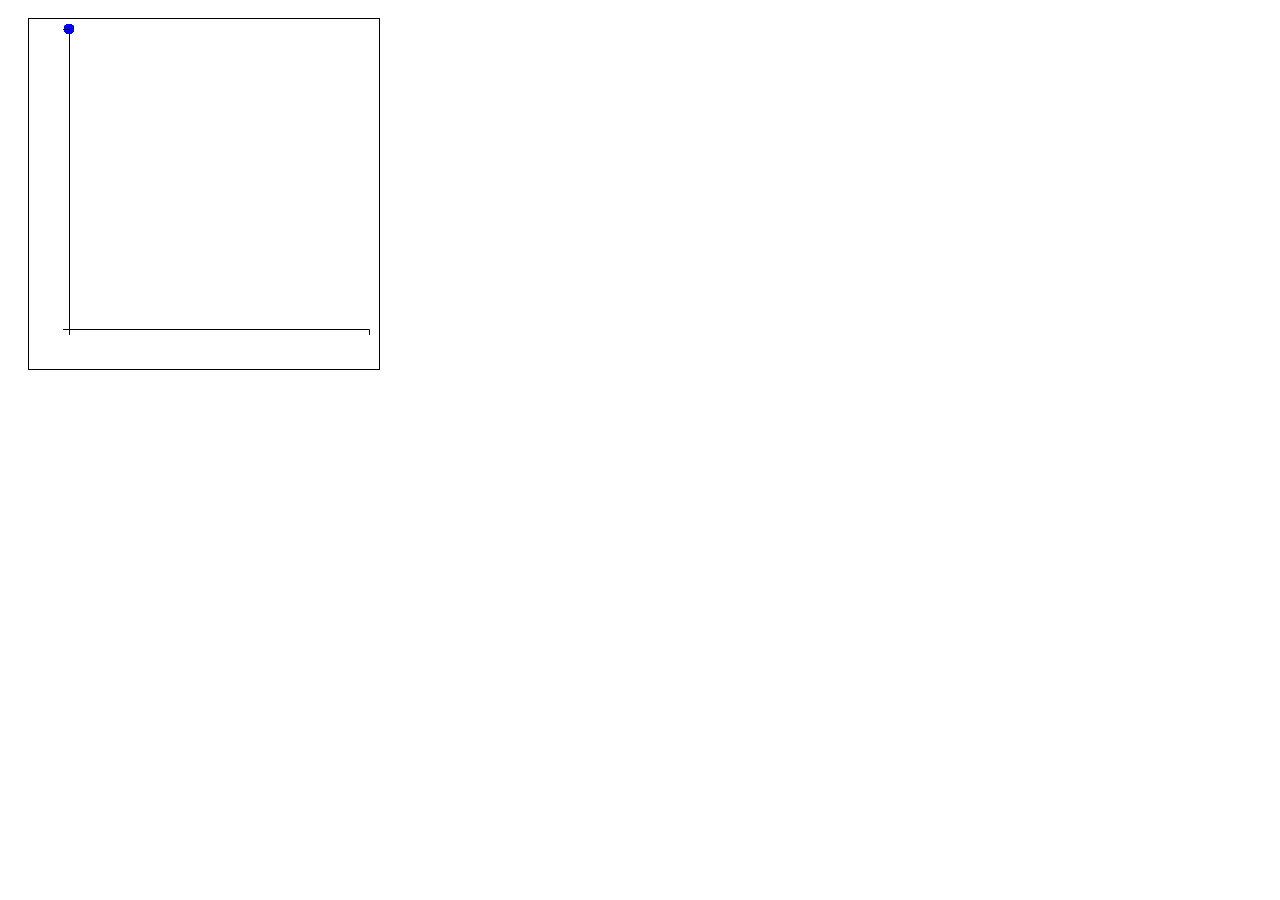
<file: index.html>
<html>

<head>
    <style>
        body {
            display: flex;
            padding-left: 20px;
        }
        #details {
            padding: 10px;
        }
    </style>
</head>

<body>
    <svg id="container" height="350" width="350" , style="border: solid 1px #000; margin-top: 10px">
        <g id="body" style="transform:translate(40px,10px)"></g>
        <g id="yAxis"></g>
        <g id="xAxis"></g>
    </svg>
</body>
<script src="../js/d3.js"></script>
<script>
    let body = d3.select("#body") // selecciono el  <g> body como contenedor

    d3.csv("./doc/data3.csv").then((data) => { // dirección de datos
        showData(data)   // función mostrar datos
        let brush = d3.brush();  // función brush d3.js

        brush.on("brush", function (a,b) {
            let coords = d3.event.selection // obtengo coordenadar de la selección
            body.selectAll("circle")        // selecciono los circulos
                .style("fill", function(d) {
                    let cx = d3.select(this).attr("cx"); // cordenada x
                    let cy = d3.select(this).attr("cy"); // cordenada y

                    let selected = isSelected(coords, cx, cy)
                    return selected ? "red" : "blue"
                })

        })

        body.append("g")
            .attr("class", "brush")
            .call(brush);
    })

    function showData(clients) {
        let bodyWidth = 300;
        let bodyHeight = 300;
        let xExtent = d3.extent(clients, d => +d.Weight)
        let xScale = d3.scaleLinear().range([0, bodyWidth])
            .domain([xExtent[0]-5, xExtent[1]+5])


        let yExtent = d3.extent(clients, d => +d.Height)
        let yScale = d3.scaleLinear().range([0, bodyHeight])
            .domain([yExtent[0]-5, yExtent[1]+5])

        let join = body.selectAll("circle")
            .data(clients)

        let newelements = join.enter()
            .append("circle")
            .style("fill", "blue")
            .style("r", "5")

        join.merge(newelements)
            .transition()
            .attr("cx", d => xScale(+d.Weight))
            .attr("cy", d => yScale(+d.Height))


        d3.select("#yAxis")
            .style("transform", "translate(40px, 10px)")
            .call(d3.axisLeft(yScale))

        d3.select("#xAxis")
            .style("transform", `translate(40px, ${bodyHeight+10}px)`)
            .call(d3.axisBottom(xScale))



    }

    function isSelected(coords, x, y) {
        let x0 = coords[0][0],
            x1 = coords[1][0],
            y0 = coords[0][1],
            y1 = coords[1][1];

        return x0 <= x && x <= x1 && y0 <= y && y <= y1;
    }


</script>

</html>
</file>
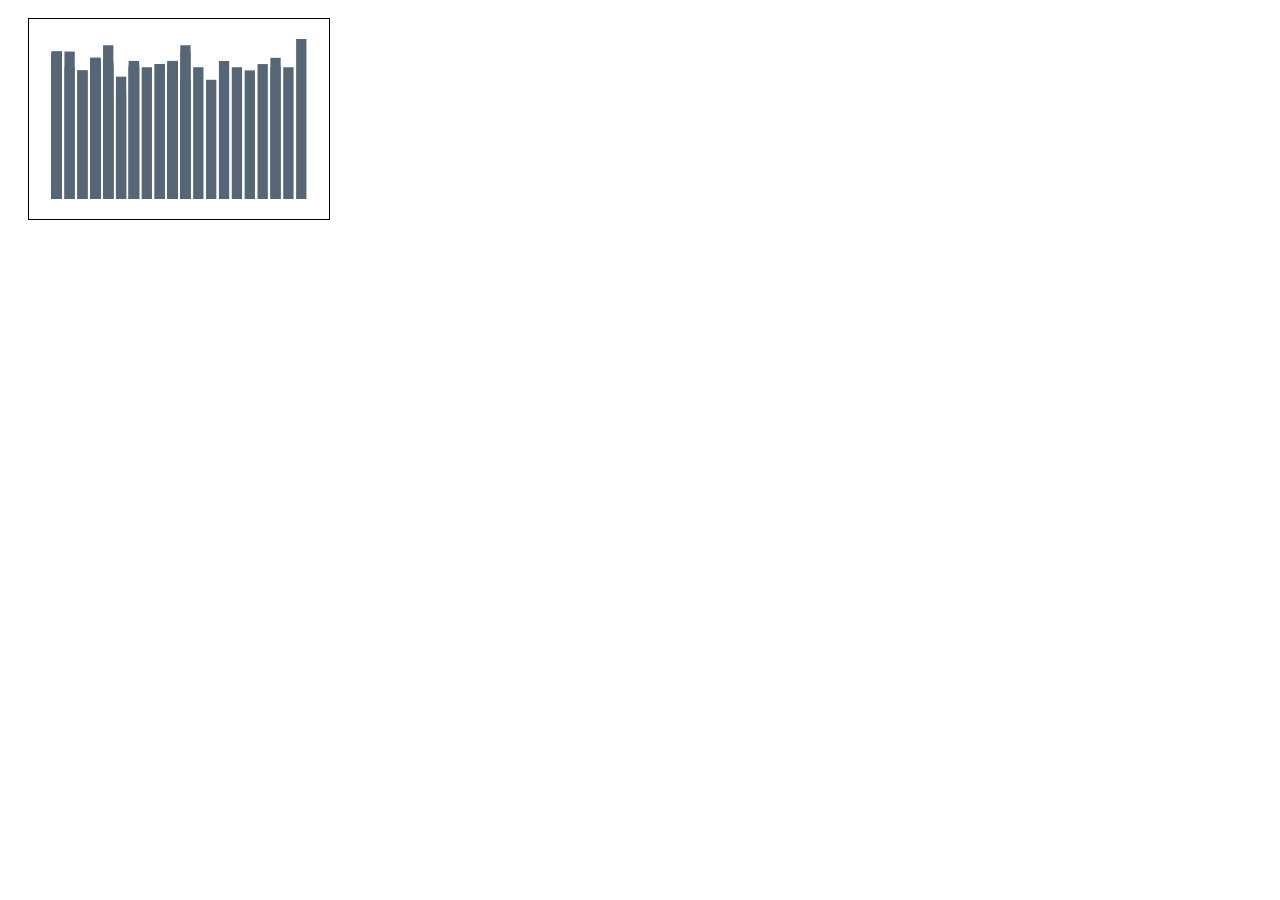
<file: Barras.html>
<html>

<head>
    <style>
        body {
            padding-left: 20px;
        }

        svg {
            border: solid 1px #000;
            margin-top: 10px;
        }

        #tooltip {
            position: fixed;
            top: 10px;
            left: 0px;
            padding: 5px;
            background-color: rgba(255, 255, 255, 0.8);
            border: solid 1px black;
            display: none;
        }
    </style>
</head>

<body>
    <svg id="barchart">
        <g class="body" />
    </svg>

    <div id="tooltip">Tooltip</div>
</body>
<script src="js/d3.js"></script>
<script>
    let barchart = d3.select("#barchart")

    let width = 300;
    let height = 200;

    barchart.attr("height", height)
    barchart.attr("width", width)

    d3.csv("./doc/data3.csv")
        .then((data) => {
            data = data.map(d => {
                d.BIRTH_talla5 = +d.BIRTH_talla5
                return d
            })
            drawBarChart(data)
        })


    function showTooltip(text, coords) {
        let x = coords[0];
        let y = coords[1];

        d3.select("#tooltip")
            .style("display", "block")
            .style("top", y)
            .style("left", x)
            .text(text)
    }

    function drawBarChart(data) {
        let margin = { left: 20, bottom: 20, right: 20, top: 20 }

        let bodyWidth = width - margin.left - margin.right;
        let bodyHeight = height - margin.top - margin.bottom;

        let xScale = d3.scaleBand()
            .range([0, bodyWidth])
            .domain(data.map(d => d.BIRTH_peso5))
            .padding(0.2)

        let yScale = d3.scaleLinear()
            .range([bodyHeight, 0])
            .domain([0, d3.max(data, d => d.BIRTH_talla5)])

        barChartBody = barchart.select(".body")
            .attr("transform", `translate(${margin.left},${margin.bottom})`)
            .selectAll("rect")
            .data(data)

        barChartBody.enter()
            .append("rect")
            .attr("fill", "#556677")
            .attr("width", xScale.bandwidth())
            .attr("height", d => bodyHeight - yScale(d.BIRTH_talla5))
            .attr("y", d => yScale(d.BIRTH_talla5))
            .attr("x", d => xScale(d.BIRTH_peso5))
            .on("mouseenter", (d) => {
                showTooltip(d.BIRTH_peso5, [d3.event.clientX, d3.event.clientY])
            })
            .on("mousemove", (d) => {
                showTooltip(d.BIRTH_peso5, [d3.event.clientX, d3.event.clientY + 30])
            })
            .on("mouseleave", (d) => {
                d3.select("#tooltip").style("display", "none")
            })

    }
</script>

</html>
</file>
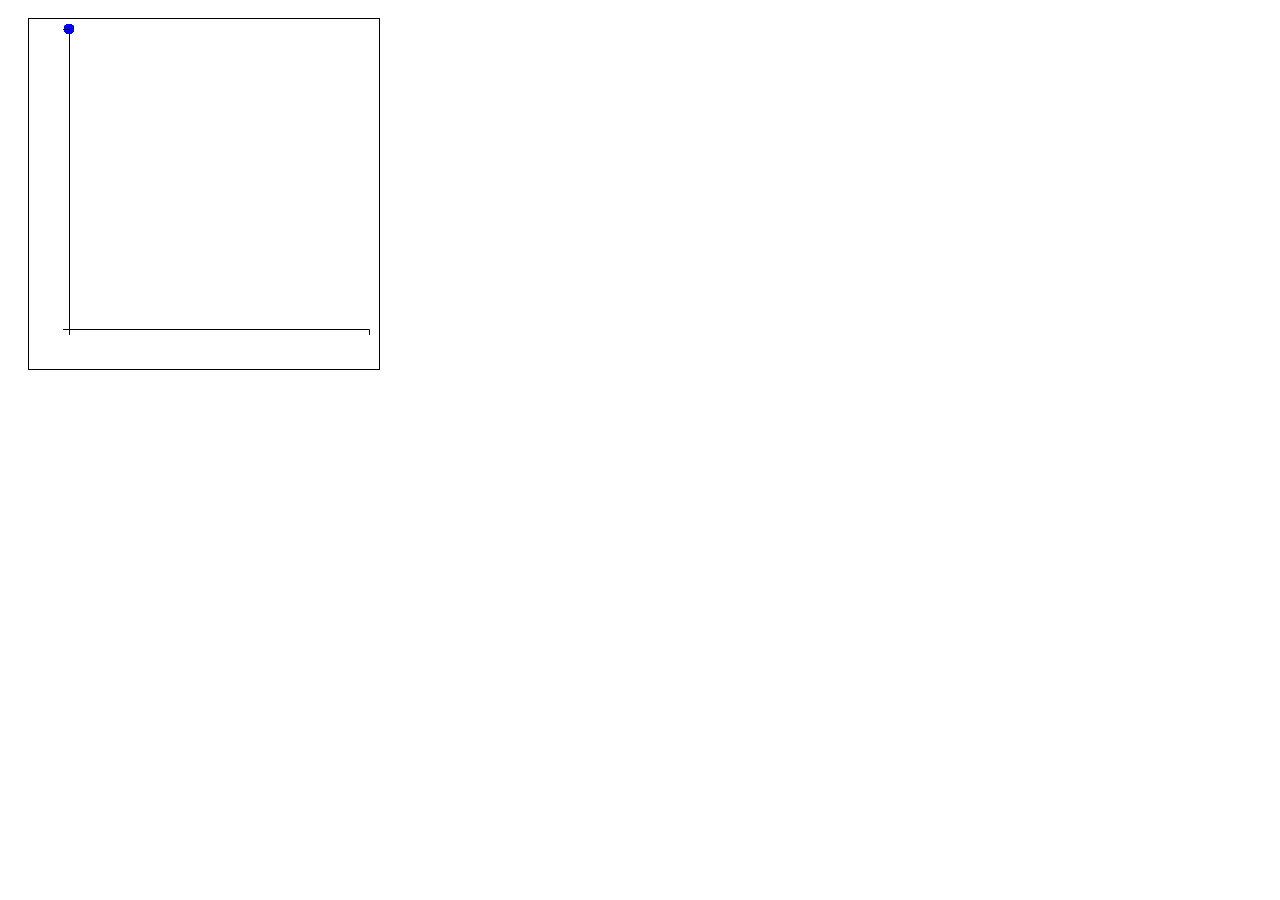
<file: grafica.html>
<html>

<head>
  <style>
    body {
      display: flex;
      padding-left: 20px;
    }

    #details {
      padding: 10px;
    }
    #tooltip {
      position: fixed;
      top: 10px;
      left: 0px;
      padding: 5px;
      background-color: rgba(255, 255, 255, 0.8);
      border: solid 1px black;
      display: none;
    }
  </style>
</head>

<body>
<div id="tooltip">Tooltip</div>
<svg id="container" height="350" width="350" , style="border: solid 1px #000; margin-top: 10px">
  <g id="body" style="transform:translate(40px,10px)"></g>
  <g id="yAxis"></g>
  <g id="xAxis"></g>
</svg>
</body>
<script src="../js/d3.js"></script>
<script>
  let body = d3.select("#body")
  let container = d3.select("#container")

  d3.csv("./doc/data3.csv").then((data) => {
    showData(data);
    let brush = d3.brush()
    // función brush d3.js

    brush.on("brush", function (a,b) {
      let coords = d3.event.selection // obtengo coordenadar de la selección
      body.selectAll("circle")        // selecciono los circulos
        .style("fill", function(d) {

          let cx = d3.select(this).attr("cx") // cordenada x
          let cy = d3.select(this).attr("cy") // cordenada y

          let selected = isSelected(coords, cx, cy)

          return selected ? "red" : "blue"
        })

    })

    body.append("g")
      .attr("class", "brush")
      .call(brush);

  })
  function showTooltip(text, coords) {
    let x = coords[0];
    let y = coords[1];
    d3.select("#tooltip")
      .style("display", "block")
      .style("top", y)
      .style("left", x)
      .text(text)

  }
  function showData(clients) {


    let bodyWidth = 300;
    let bodyHeight = 300;
    let xExtent = d3.extent(clients, d => +d.Weight)
    let xScale = d3.scaleLinear().range([0, bodyWidth])
      .domain([xExtent[0] - 5, xExtent[1] + 5])


    let yExtent = d3.extent(clients, d => +d.Height)
    let yScale = d3.scaleLinear().range([bodyHeight, 0])
      .domain([yExtent[0] - 5, yExtent[1] + 5])

    let join = body.selectAll("cicle")
      .data(clients)

    let newelements = join.enter()
      .append("circle")
      .style("fill", "blue")
      .style("r", "5")

    join.merge(newelements)
      .transition()
      .attr("cx", d => xScale(+d.Weight))
      .attr("cy", d => yScale(+d.Height))

    let yAxis = d3.axisLeft(yScale);
    let yAxisGroup = d3.select("#yAxis")
      .style("transform", "translate(40px, 10px)")
      .call(yAxis)

    let xAxis = d3.axisBottom(xScale)
    let xAxisGroup = d3.select("#xAxis")
      .style("transform", `translate(40px, ${bodyHeight + 10}px)`)
      .call(xAxis)

    let zoom = d3.zoom()
    zoom.on("zoom", function (a, b) {
      let newXScale = d3.event.transform.rescaleX(xScale);
      let newYScale = d3.event.transform.rescaleY(yScale);

      xAxis.scale(newXScale)
      xAxisGroup.call(xAxis)

      yAxis.scale(newYScale)
      yAxisGroup.call(yAxis)

      join.merge(newelements)
        .attr("cx", d => newXScale(+d.Weight))
        .attr("cy", d => newYScale(+d.Height))



    });
    container.call(zoom)

  }
  function isSelected(coords, x, y) {
    let x0 = coords[0][0],
      x1 = coords[1][0],
      y0 = coords[0][1],
      y1 = coords[1][1];

    return x0 <= x && x <= x1 && y0 <= y && y <= y1;
  }





</script>

</html>
</file>
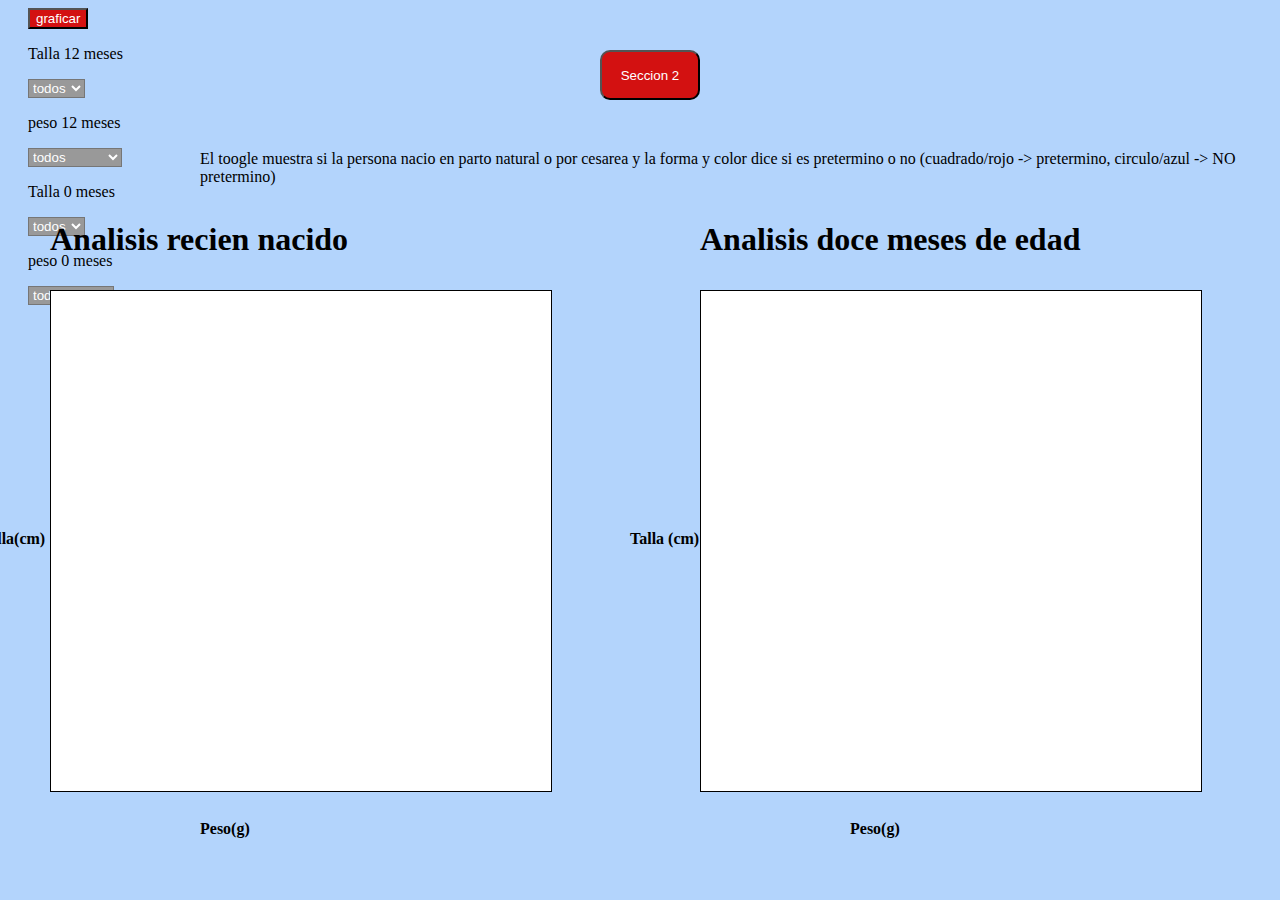
<file: Puntos.html>
<html>

<head>
    <link rel="stylesheet" href="css/punto1.css">
</head>

<body id="bod">

<div id="fondo">
  <p id="text1">El toogle muestra si la persona nacio en parto natural o por cesarea y la forma y color dice si es pretermino o no (cuadrado/rojo -> pretermino, circulo/azul -> NO pretermino)</p>
  <form id="graf">
    <input type="button"
           onclick="gen3(), gen4()"
           value="graficar" id="buton">
  </form>
  <p>Talla 12 meses</p>
  <select name="VARIABLE 1" id="var1">
    <option value="1" >62-70</option>
    <option value="2">70-86</option>
    <option value="3"SELECTED>todos</option>
  </select>
  <p>peso 12 meses </p>
  <select name="VARIABLE 2" id="var2">
    <option value="1" >7000-8000</option>
    <option value="2">8500-10000</option>
    <option value="3"SELECTED>todos</option>
  </select>
  <p>Talla 0 meses</p>
  <select name="VARIABLE 1" id="var3">
    <option value="1" >34-37</option>
    <option value="2">38-45</option>
    <option value="3"SELECTED>todos</option>
  </select>
  <p>peso 0 meses </p>
  <select name="VARIABLE 2" id="var4">
    <option value="1" >1100-1300</option>
    <option value="2">1400-1600</option>
    <option value="3"SELECTED>todos</option>
  </select>
<div id="div1">
  <div id="tooltip"></div>
  <h1>Analisis recien nacido</h1>
  <svg id="container" height="500" width="500" , style="border: solid 1px #000; margin-top: 10px">
    <g id="body" style="transform:translate(40px,10px)"></g>
    <g id="yAxis"></g>
    <g id="xAxis"></g>
  </svg>
  <p id="lab3">Talla(cm)</p>
  <p id="lab1">Peso(g)</p>
</div>
<div id="div2">
  <div id="tooltip2"></div>
  <h1>Analisis doce meses de edad</h1>
  <svg id="container2" height="500" width="500" , style="border: solid 1px #000; margin-top: 10px">
    <g id="body2" style="transform:translate(40px,10px)"></g>
    <g id="yAxis2"></g>
    <g id="xAxis2"></g>
  </svg>
  <p id="lab4">Talla (cm)</p>
  <p id="lab2">Peso(g)</p>
</div>
  <form method="get" action="./puntos2.html">
    <button type="submit" id="but">Seccion 2</button>
  </form>
</div>

</body>
<script src="js/d3.js"></script>
<script src="js/Punto1_1.js"></script>
<script src="js/Punto1_2.js"></script>

</html>
</file>
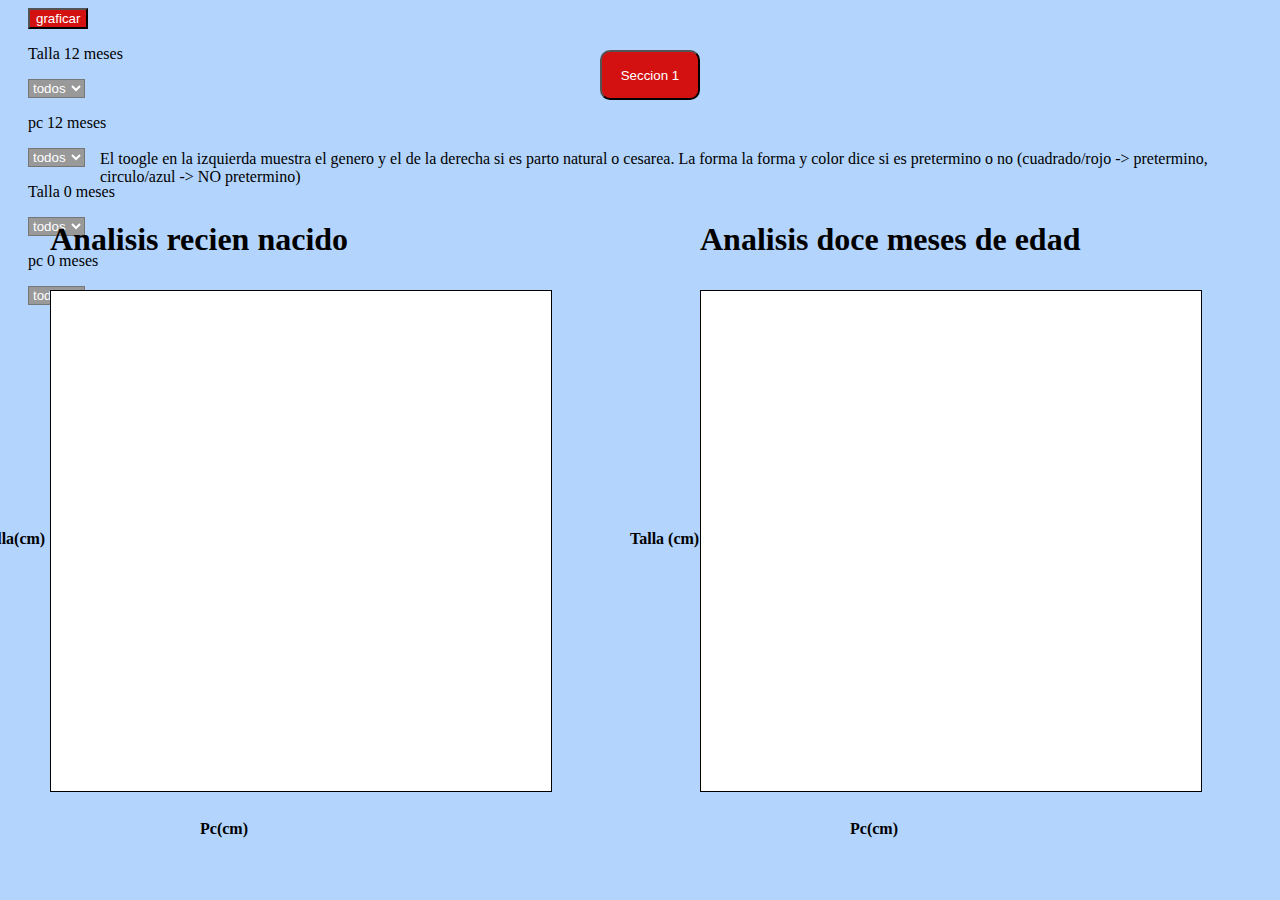
<file: Puntos2.html>
<html>

<head>
    <link rel="stylesheet" href="css/punto2.css">
</head>

<body id="bod">

    <div id="fondo">
      <p id="text1">El toogle en la izquierda muestra el genero y el de la derecha si es parto natural o cesarea. La forma la forma y color dice si es pretermino o no (cuadrado/rojo -> pretermino, circulo/azul -> NO pretermino)</p>
      <form id="graf">
        <input type="button"
               onclick="gen2(),gen()"
               value="graficar" id="buton">
      </form>
      <p>Talla 12 meses</p>
      <select name="VARIABLE 1" id="var1">
        <option value="1" >62-70</option>
        <option value="2">70-86</option>
        <option value="3"SELECTED>todos</option>
      </select>
      <p>pc 12 meses </p>
      <select name="VARIABLE 2" id="var2">
        <option value="1" >42-45</option>
        <option value="2">46-49</option>
        <option value="3"SELECTED>todos</option>
      </select>
      <p>Talla 0 meses</p>
      <select name="VARIABLE 1" id="var3">
        <option value="1" >34-37</option>
        <option value="2">38-45</option>
        <option value="3"SELECTED>todos</option>
      </select>
      <p>pc 0 meses </p>
      <select name="VARIABLE 2" id="var4">
        <option value="1" >28-30</option>
        <option value="2">31-35</option>
        <option value="3"SELECTED>todos</option>
      </select>
    <div id="div1">
      <div id="tooltip"></div>
      <h1>Analisis recien nacido</h1>
      <svg id="container" height="500" width="500" , style="border: solid 1px #000; margin-top: 10px">
        <g id="body" style="transform:translate(40px,10px)"></g>
        <g id="yAxis"></g>
        <g id="xAxis"></g>
      </svg>
      <p id="lab3">Talla(cm)</p>
      <p id="lab1">Pc(cm)</p>
    </div>
    <div id="div2">
      <div id="tooltip2"></div>
      <h1>Analisis doce meses de edad</h1>
      <svg id="container2" height="500" width="500" , style="border: solid 1px #000; margin-top: 10px">
        <g id="body2" style="transform:translate(40px,10px)"></g>
        <g id="yAxis2"></g>
        <g id="xAxis2"></g>
      </svg>
      <p id="lab4">Talla (cm)</p>
      <p id="lab2">Pc(cm)</p>
    </div>
      <form method="get" action="./Puntos.html">
        <button type="submit" id="but">Seccion 1</button>
      </form>
    </div>


    </body>
    <script src="js/d3.js"></script>
    <script src="js/Punto2_1.js"></script>
    <script src="js/Punto2_2.js"></script>

</html>
</file>
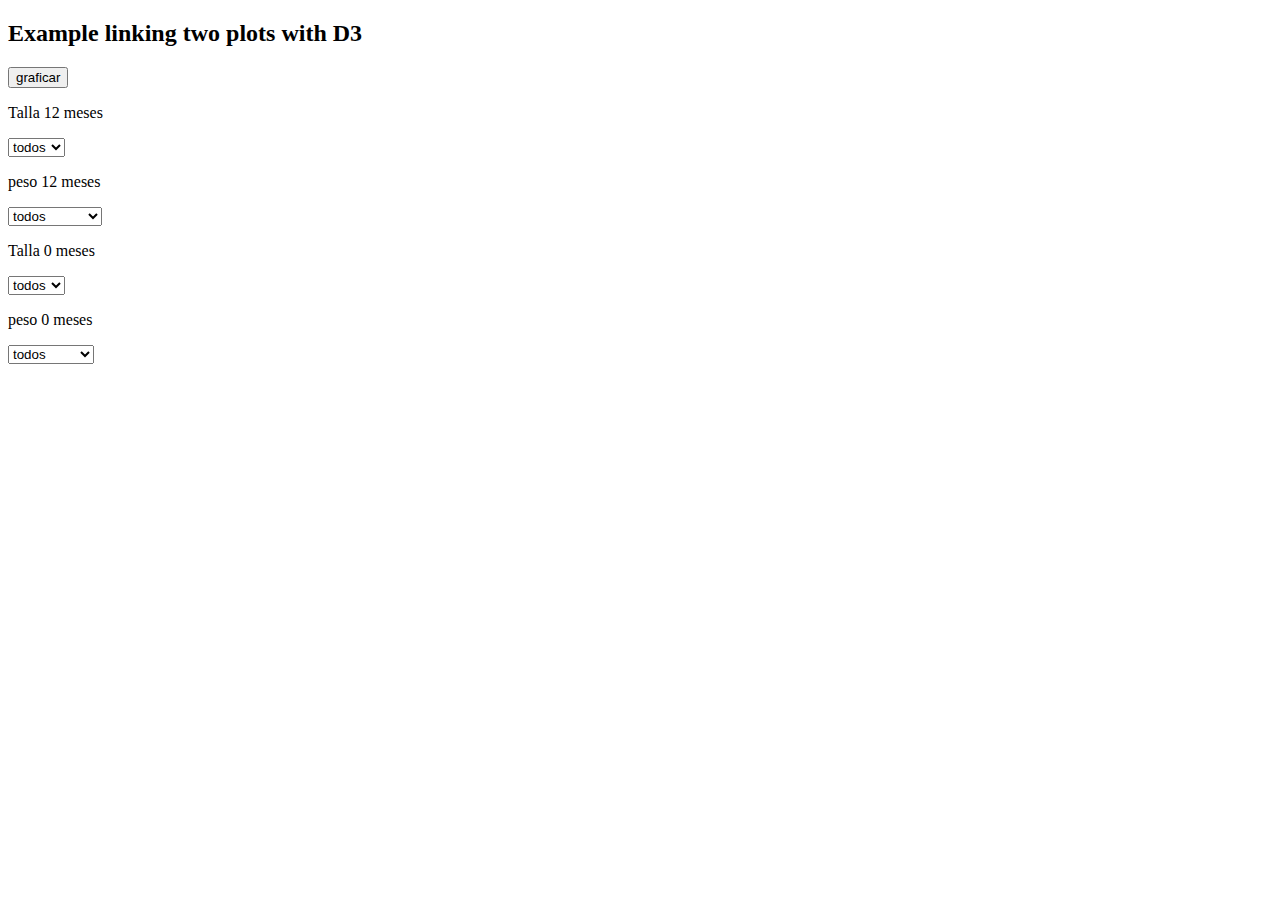
<file: Puntos3.html>
<!DOCTYPE html>
<html lang="en">
<head>
<meta charset="utf-8">

<script charset="utf-8" type="text/javascript" src="https://d3js.org/d3.v3.min.js"></script>

<title>Example linking two plots with D3</title>
</head>

<body>
<h2>Example linking two plots with D3</h2>
<div id="Graph">
    <form id="graf">
        <input type="button" onclick="gen()" value="graficar" id="buton">
    </form>
    <p>Talla 12 meses</p>
    <select name="VARIABLE 1" id="var1">
        <option value="1" >62-70</option>
        <option value="2">70-86</option>
        <option value="3"SELECTED>todos</option>
    </select>
    <p>peso 12 meses </p>
    <select name="VARIABLE 2" id="var2">
        <option value="1" >7000-8000</option>
        <option value="2">8500-10000</option>
        <option value="3"SELECTED>todos</option>
    </select>
    <p>Talla 0 meses</p>
    <select name="VARIABLE 1" id="var3">
        <option value="1" >34-37</option>
        <option value="2">38-45</option>
        <option value="3"SELECTED>todos</option>
    </select>
    <p>peso 0 meses </p>
    <select name="VARIABLE 2" id="var4">
        <option value="1" >1100-1300</option>
        <option value="2">1400-1600</option>
        <option value="3"SELECTED>todos</option>
    </select>
</div>



<div id="tooltip"></div>

<script type="text/javascript" src="./js/Punto3.js"></script>
</body>
</html>
</file>
<file: css/punto1.css>
body {
  display: flex;
  padding-left: 20px;

}

#details {
  padding: 10px;
}
#tooltip {
  position: fixed;
  top: 10px;
  left: 0px;
  padding: 5px;
  background-color: rgba(255, 255, 255, 0.8);
  border: solid 1px black;
  display: none;
}
#tooltip2{
  position: fixed;
  top: 10px;
  left: 0px;
  padding: 5px;
  background-color: rgba(255, 255, 255, 0.8);
  border: solid 1px black;
  display: none;
}
#div1{
  width: 500px;
  height: 500px;
  position: absolute;
  left: 50%;
  top: 50%;
  margin: -250px 0 0 -600px;
}
#div2{
  width: 500px;
  height: 500px;
  margin: 0 auto;
  position: absolute;
  left: 50%;
  top: 50%;
  margin: -250px 0 0 50px;
}
#fondo{
  font-family: "Agency FB";
  height: 100%;
  width: 100%;
  background-color: #b3d4fc;
  margin: 0 auto;
  position: relative;
}
#bod{
  background-color: #b3d4fc;
}
#container{
  background-color: white;
}
#container2{
  background-color: white;
}
#but{
background-color: #d31111;
  color: white;
  width: 100px;
  height: 50px;
  border-radius: 10px;
  position: absolute;
  left: 50%;
  top: 50%;
  margin: -400px 0 0 -50px;

}
#var1{
  background-color: #999999;
  color: white;
}
#var2{
  background-color: #999999;
  color: white;
}
#var3{
  background-color: #999999;
  color: white;
}
#var4{
  background-color: #999999;
  color: white;
}
#buton{
  background-color: #d31111;
  color: white;
}
#lab1{
  position: absolute;
  font-weight: 900;
  left: 50%;
  top: 50%;
  margin: 370px 0 0 -100px;
}
#lab3{
  position: absolute;
  font-weight: 900;
  left: 50%;
  top: 50%;
  margin: 80px 0 0 -320px;
}

#lab2{
  position: absolute;
  font-weight: 900;
  left: 50%;
  top: 50%;
  margin: 370px 0 0 -100px;
}
#lab4{
  position: absolute;
  font-weight: 900;
  left: 50%;
  top: 50%;
  margin: 80px 0 0 -320px;
}
#text1{
  position: absolute;
  left: 50%;
  top: 50%;
  margin: -300px 0 0 -450px;
}
</file>
<file: css/punto2.css>
body {
    display: flex;
    padding-left: 20px;

  }

  #details {
    padding: 10px;
  }
  #tooltip {
    position: fixed;
    top: 10px;
    left: 0px;
    padding: 5px;
    background-color: rgba(255, 255, 255, 0.8);
    border: solid 1px black;
    display: none;
  }
  #tooltip2{
    position: fixed;
    top: 10px;
    left: 0px;
    padding: 5px;
    background-color: rgba(255, 255, 255, 0.8);
    border: solid 1px black;
    display: none;
  }
  #div1{
    width: 500px;
    height: 500px;
    position: absolute;
    left: 50%;
    top: 50%;
    margin: -250px 0 0 -600px;
  }
  #div2{
    width: 500px;
    height: 500px;
    margin: 0 auto;
    position: absolute;
    left: 50%;
    top: 50%;
    margin: -250px 0 0 50px;
  }
  #fondo{
    font-family: "Agency FB";
    height: 100%;
    width: 100%;
    background-color: #b3d4fc;
    margin: 0 auto;
    position: relative;
  }
  #bod{
    background-color: #b3d4fc;
  }
  #container{
    background-color: white;
  }
  #container2{
    background-color: white;
  }
  #but{
  background-color: #d31111;
    color: white;
    width: 100px;
    height: 50px;
    border-radius: 10px;
    position: absolute;
    left: 50%;
    top: 50%;
    margin: -400px 0 0 -50px;

  }
  #var1{
    background-color: #999999;
    color: white;
  }
  #var2{
    background-color: #999999;
    color: white;
  }
  #var3{
    background-color: #999999;
    color: white;
  }
  #var4{
    background-color: #999999;
    color: white;
  }

  #buton{
    background-color: #d31111;
    color: white;
  }
#lab1{
  position: absolute;
  font-weight: 900;
  left: 50%;
  top: 50%;
  margin: 370px 0 0 -100px;
}
#lab3{
  position: absolute;
  font-weight: 900;
  left: 50%;
  top: 50%;
  margin: 80px 0 0 -320px;
}

#lab2{
  position: absolute;
  font-weight: 900;
  left: 50%;
  top: 50%;
  margin: 370px 0 0 -100px;
}
#lab4{
  position: absolute;
  font-weight: 900;
  left: 50%;
  top: 50%;
  margin: 80px 0 0 -320px;
}
#text1{
  position: absolute;
  left: 50%;
  top: 50%;
  margin: -300px 0 0 -550px;
}
</file>
